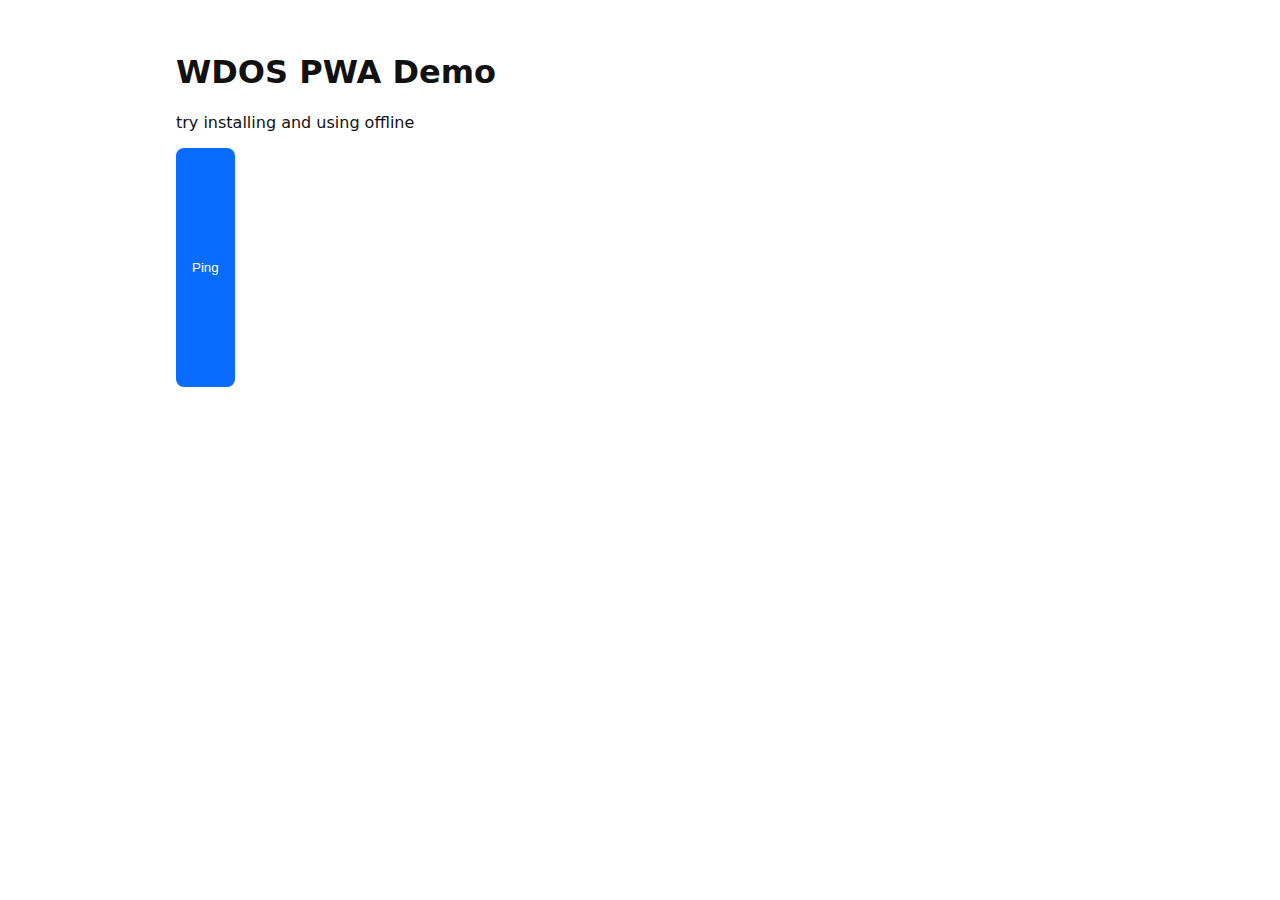
<file: index.html>
<!DOCTYPE html>

<html lang="en">

<head>

    <meta charset="UTF-8">

    <meta name="viewport" content="width=device-width, initial-scale=1.0">

    <!--A meta tag is a  tag that provides metadata about a 

    the webpage does not directly display on the website-->

    <meta name="description" content="My first PWA Demo">

    <meta name="theme-color" content="#0a6cff" media="(prefers-color-scheme: light)">

    <meta name="theme-color" content="#0b0e12" media="(prefers-color-scheme: dark)">

    <!--IOS nice-to-haves-->

    <meta name="apple-mobile-web-app-capable" content="yes">
    <meta name="apple-mobile-web-app-status-bar-style" content="black-translucent">
    <link rel="apple-touch-icon" href="./icons/icon-192x192.png">

    <!--Manifest  -->

    <link rel="manifest" href="manifest.json">
    <link rel="stylesheet" href="styles.css">



    

    <title>WDOS PWA</title>



</head>

<body>

    <main class="container">
        <h1>WDOS PWA Demo</h1>
        <p>try installing and using offline</p>
        <button id="ping">Ping</button>
        <p id="out"></p>
    </main>
    <script src="app.js"></script>
</body>

</html>
</file>
<file: styles.css>
:root{--brand:#0a6cff; --bg:#fff;--fg:#111;}
@media (prefers-color-scheme: dark){
    :root{--bg:#0b0e12; --fg:#e5e7eb;}
}

*{
    box-sizing: border-box;

}
body{
    margin:0;
    font-family: system-ui, -apple-system, BlinkMacSystemFont, 'Segoe UI', Roboto, Oxygen, Ubuntu, Cantarell, 'Open Sans', 'Helvetica Neue', sans-serif;
    background: var(--bg);
    color: var(--fg);
}

.container{
    width: min(92% ,60rem);
    margin:auto;
    padding: 2rem 1rem;
}

button{
    background: var(--brand);
    color: #fff;
    border: none;
    padding: 7rem 1rem;
    border-radius: .5rem;

}
</file>
